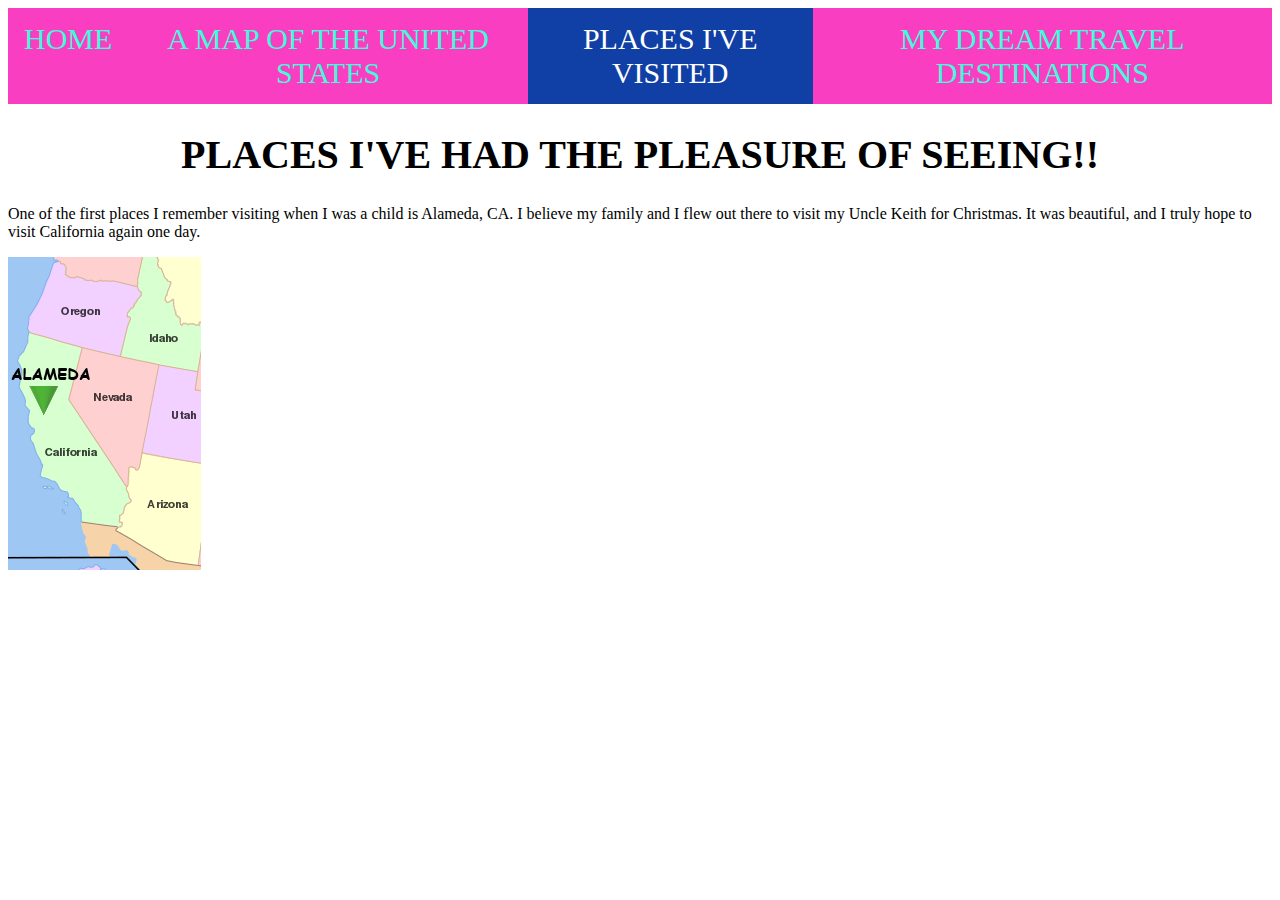
<file: beento.html>
<!DOCTYPE html>
<html>
<head>
    <title>Around the World</title>
    <link rel="stylesheet" href="style.css">
</head>

<body>
    <header class="title">
        <nav class="topnav">
            <a href=#Home >Home</a>
            <a href="usamap.html">A Map of the United States</a>
            <a class ="active" href="beento.html">Places I've Visited</a>
            <a href=#WanttoGo>My Dream Travel Destinations</a>
        </nav>
    </header>

    <h1 class="header">Places I've had the pleasure of seeing!!</h1>

    <p>One of the first places I remember visiting when I was a child is Alameda, CA. I believe
        my family and I flew out there to visit my Uncle Keith for Christmas. It was beautiful,
        and I truly hope to visit California again one day.
    </p>
        <img src="images/alamedaca.png" alt="Alameda, California">

</body>
</html>
</file>
<file: style.css>
/* ================================= 
  Base Element Styles
==================================== */

.title {
    text-align: center;
    text-transform: uppercase;
    font-size: 50px;
    background-image: linear-gradient(to left, violet, indigo, blue, green, yellow, orange, red); -webkit-background-clip: text;
    color: transparent;
}

.header {
    text-align: center;
    text-transform: uppercase;
    font-size: 40px;
}

.img {
    width: 100%;
    height: auto;
    border-radius: 10px;
    display: block;
    margin-left: auto;
    margin-right: auto;
    margin-top: 10px;
}


/* ================================= 
  Base Layout Styles
==================================== */

/* ---- Navigation ---- */

.topnav {
    background-color: #fa3ec2;
    overflow: hidden;
    display: flex;
    justify-content: space-around;
}

/*Styles Links Inside The Navigation Bar*/
.topnav a{
    float: left;
    color: #43fadb;
    text-align: center;
    padding: 14px 16px;
    text-decoration: none;
    font-size: 20px;
}

.topnav a:hover {
    background-color: limegreen;
    color: darkmagenta;
}

.topnav a.active {
    background-color: #103fa5;
    color: white;
}


/* ---- Layout Containers ---- */






/* ---- Page Elements ---- */





/* ================================= 
  Media Queries
==================================== */

@media (min-width: 730px){

.topnav a {
    justify-content: space-around;
    font-size: 25px;
}

}


@media (min-width: 968px) {

 .topnav a {
        justify-content: space-around;
        font-size: 30px;
 }

}


@media (min-width: 1015px) {

  .img {
        width: 80%;
 }
     
}


@media (min-width: 1360px) {

    .img {
        width: 75%;
    }
    
}

@media (min-width: 1425px) {

    .img {
        width: 68%;
    }
}
</file>
